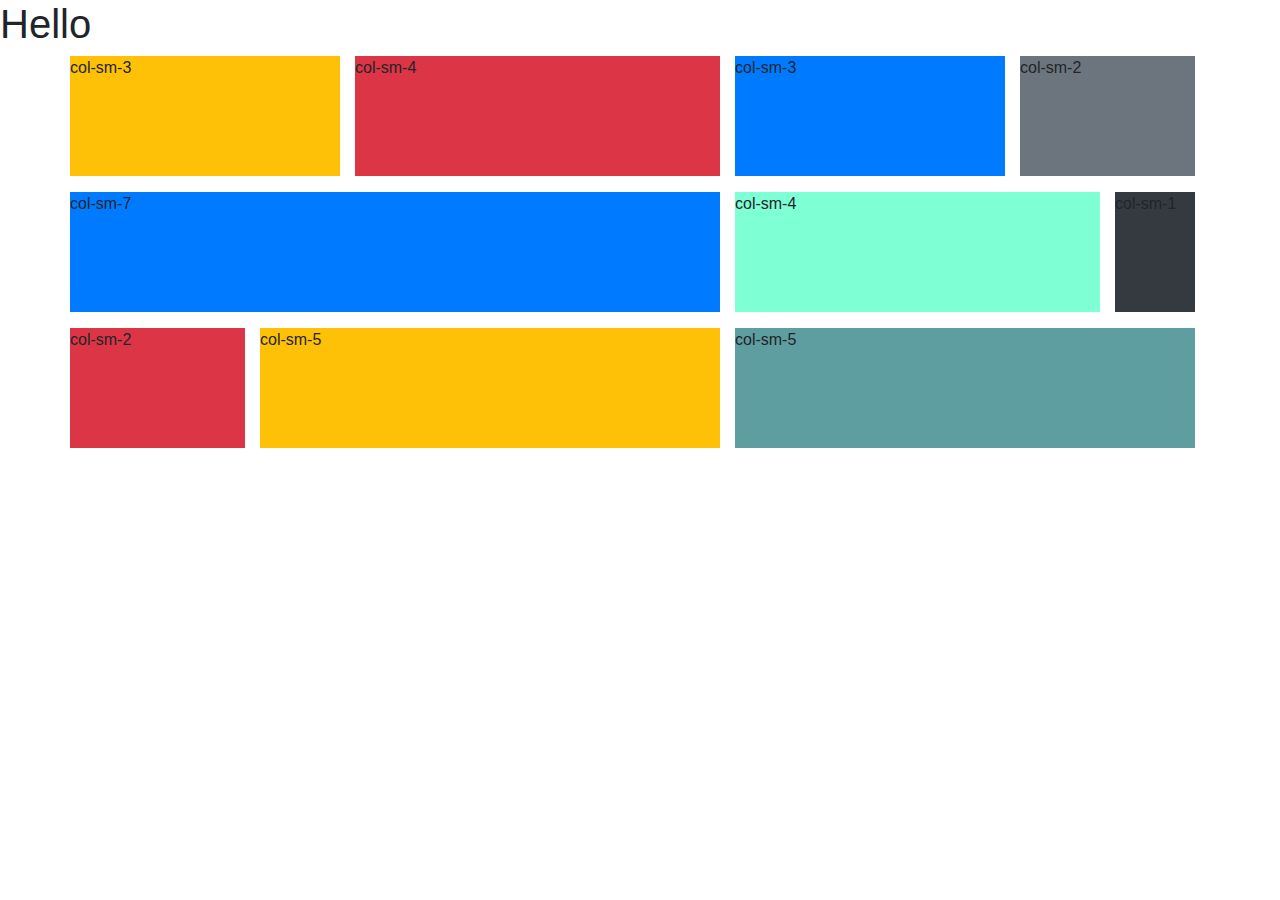
<file: index.html>
<html>
    <head>
        <meta charset="UTF-8">
        <title>bootstrap</title>
        <link rel="stylesheet" href="https://stackpath.bootstrapcdn.com/bootstrap/4.5.2/css/bootstrap.min.css" integrity="sha384-JcKb8q3iqJ61gNV9KGb8thSsNjpSL0n8PARn9HuZOnIxN0hoP+VmmDGMN5t9UJ0Z" crossorigin="anonymous">
        <link rel="stylesheet" href="styles1.css">
    </head>
    <body>
        <h1>Hello</h1>
        <div class="container">
            <div class="row">
                <!-- col-3,4,3,2 -->
                <div class="col-sm-3 pl-0"><div class="bg-warning c1">col-sm-3</div></div>
                <div class="col-sm-4 pl-0"><div class="bg-danger c1">col-sm-4</div></div>
                <div class="col-sm-3 pl-0"><div class="bg-primary c1">col-sm-3</div></div>
                <div class="col-sm-2 pl-0"><div class="bg-secondary c1">col-sm-2</div></div>
            </div>
            <div class="row mt-3">
                <!-- col-7,4,1 -->
                <div class="col-sm-7 pl-0 c2"><div class="bg-primary c1">col-sm-7</div></div>
                <div class="col-sm-4 pl-0"><div class="c1" style="background-color:aquamarine;">col-sm-4</div></div>
                <div class="col-sm-1 pl-0"><div class="bg-dark c1">col-sm-1</div></div>
            </div>
            <div class="row mt-3">
                <!-- col-2,5,5 -->
                <div class="col-sm-2 pl-0 c2"><div class="bg-danger c1">col-sm-2</div></div>
                <div class="col-sm-5 pl-0"><div class="c1 bg-warning" style="background-color:aquamarine;">col-sm-5</div></div>
                <div class="col-sm-5 pl-0"><div class="c1" style="background-color: cadetblue;">col-sm-5</div></div>
            </div>
        </div>




        <script src="https://code.jquery.com/jquery-3.5.1.slim.min.js" integrity="sha384-DfXdz2htPH0lsSSs5nCTpuj/zy4C+OGpamoFVy38MVBnE+IbbVYUew+OrCXaRkfj" crossorigin="anonymous"></script>
<script src="https://cdn.jsdelivr.net/npm/popper.js@1.16.1/dist/umd/popper.min.js" integrity="sha384-9/reFTGAW83EW2RDu2S0VKaIzap3H66lZH81PoYlFhbGU+6BZp6G7niu735Sk7lN" crossorigin="anonymous"></script>
<script src="https://stackpath.bootstrapcdn.com/bootstrap/4.5.2/js/bootstrap.min.js" integrity="sha384-B4gt1jrGC7Jh4AgTPSdUtOBvfO8shuf57BaghqFfPlYxofvL8/KUEfYiJOMMV+rV" crossorigin="anonymous"></script>
    </body>
</html>
</file>
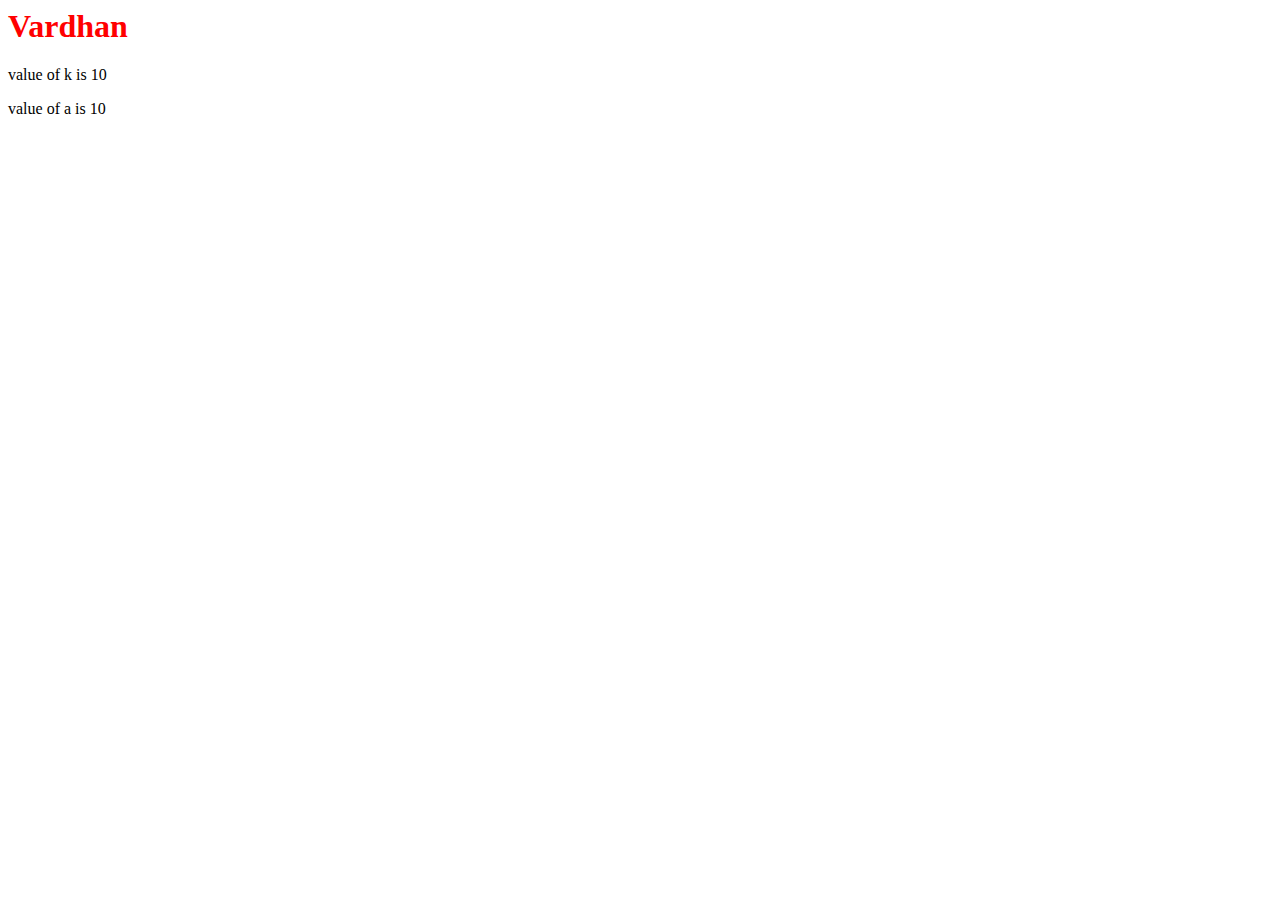
<file: practise1.html>
<html>
    <head>
        <title>
            practise javascript
        </title>
    </head>
    <body>
        <h1 id="name"></h1>
        <!-- Variables -->

        <!-- var keyword -->
        <p id="Varkeyword"></p>

        <!-- let keyword -->
        <p id="letkeyword"></p>

        <!-- operators -->
        <p id="comp_op"></p>

        <script src="practisejs1.js"></script>
    </body>
</html>
</file>
<file: styles1.css>
.c1{
    height:120px;
}
</file>
